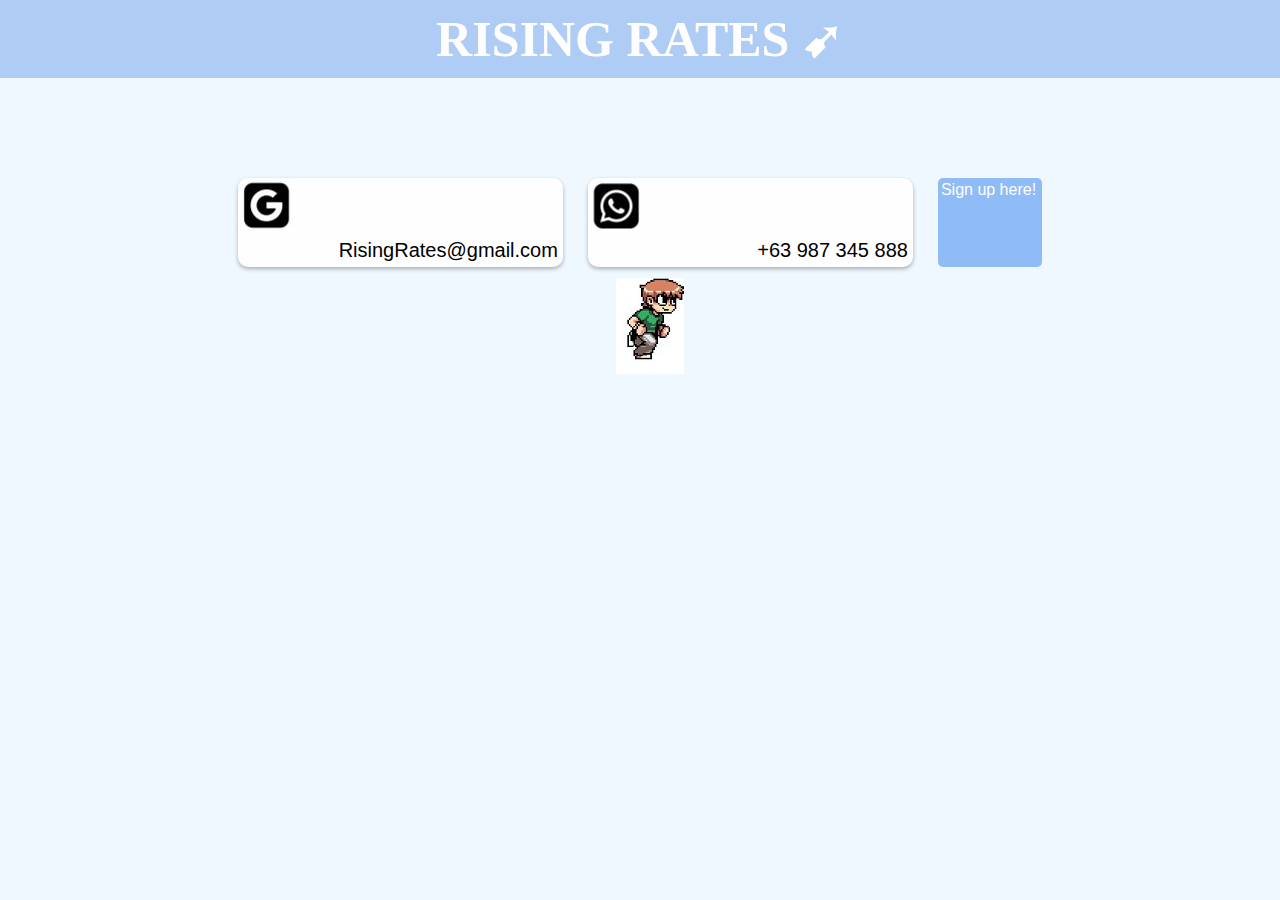
<file: Inquiries.html>
<!DOCTYPE html>
<html>
    <head> 
            <title> Pag akyat ng bayan sa layunin ng agrikultura</title>
        <link rel="stylesheet" href="Styles.css" />
    </head>
    <body>
        <header> 
            <h1> RISING RATES ➹ </h1> 
        </header>
    
        <div class="out">
            <div class="in">
                <div class="Email"></div>
                <div class="info">RisingRates@gmail.com</div>
                
            </div>

            <div class="in">
                <div class="Whatsapp"></div>
                <div class="info">+63 987 345 888</div>
            </div>
            <div class="cat"> </div>
            <a href="SUpage.html" class="click"> Sign up here! </a>
        </div>


    </body>
    
</html>
</file>
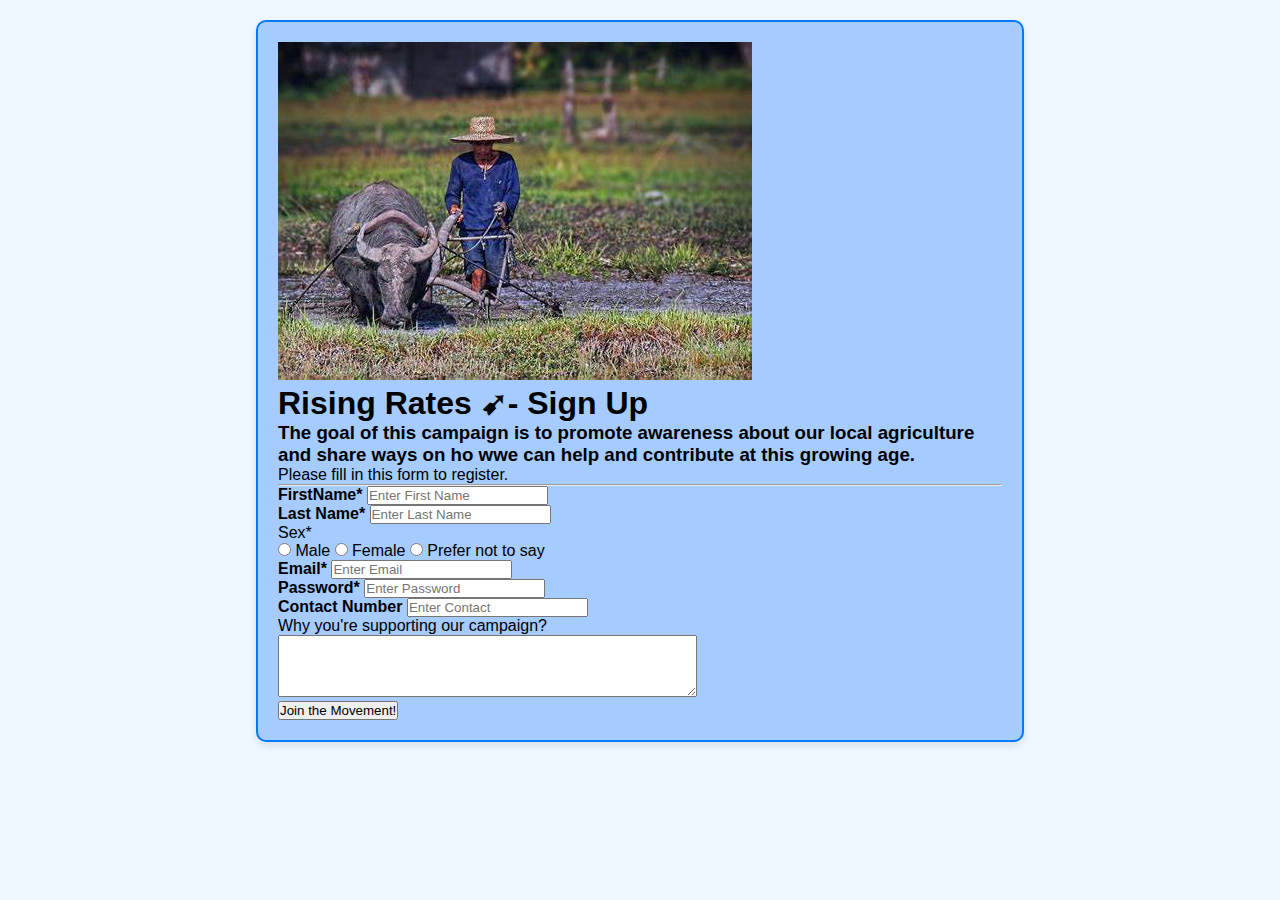
<file: proj_signup_lastname & proj_profile_lastname.html>
<!DOCTYPE html>
<html lang="en">
<head>
  
  <title>Rising Rates - Sign Up</title>
  <link rel="stylesheet" href="Styles.css" />
</head>
<body>

    <form id="signupForm">
        <div class="container">
          
        <img src="Images/SUP BG.jpg">
          <h1>Rising Rates ➹- Sign Up</h1>
        <h3> The goal of this campaign is to promote awareness about our local agriculture and share ways on ho wwe can help and contribute at this growing age.</h3>
          <p>Please fill in this form to register.</p>
          <hr>
            
          <label for="First Name"><b>FirstName*</b></label>
          <input type="text" placeholder="Enter First Name" name="FirstName" id="FirstName" required> <br>
      
          <label for="Last Name"><b>Last Name*</b></label>
          <input type="text" placeholder="Enter Last Name" name="LastName" id="LastName"required><br>
          
          <label >Sex*</label>
            <div class="radio-group" >
            <label><input type="radio" name="sex" value="Male" required> Male</label>
            <label><input type="radio" name="sex" value="Female" required> Female</label>
            <label><input type="radio" name="sex" value="Prefer not to say"required> Prefer not to say</label><br>
            </div>

        <label for="Email"><b>Email*</b></label>
          <input type="text" placeholder="Enter Email" name="Email" id="Email"required><br>
     
          <label for="psw"><b>Password*</b></label>
          <input type="password" placeholder="Enter Password" name="psw" id="psw"required><br>
                
               
          <label for="Contact"><b>Contact Number</b></label>
          <input type="text" placeholder="Enter Contact" name="contact" id="Contact"><br>

          <label for="comments">Why you're supporting our campaign?</label><br>
            <textarea id="comments" name="comments" rows="4" cols="50" required></textarea>
              
                </textarea><br>

                <button type="submit">Join the Movement!</button>
                
        </div>

        
    </form>
      
    <div id="profileInfo" style="display: none;">
          <h3>Your Profile!</h3>
          <p><strong>First Name:</strong> <span id="profileFirstName"></span></p>
          <p><strong>Last Name:</strong> <span id="profileLastName"></span></p>
          <p><strong>Email:</strong> <span id="profileEmail"></span></p>
          <p><strong>Sex:</strong> <span id="profileSex"></span></p>
          <p><strong>Why I support this campaign:</strong> <span id="profileReason"></span></p>
          <h2>Thank you for registering and for appreciating our local farmers and fishermen!</h2>
        </div>

      
<script src="JS.js"></script>
</html>
</file>
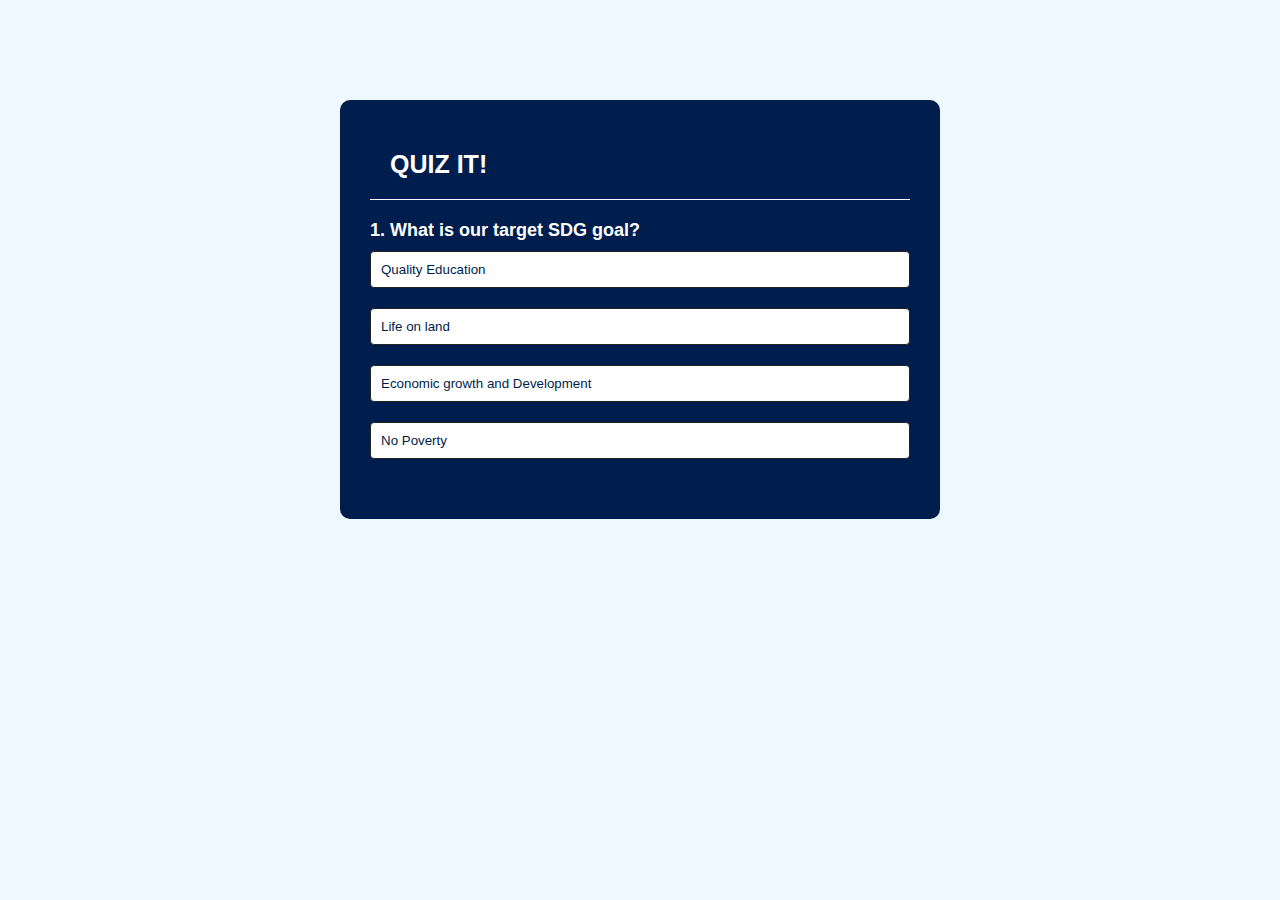
<file: quiz.html>
<!DOCTYPE html>
<html>
    <head>
        <link rel="stylesheet" href="quiz styles.css" />
    </head>
    <body>
        <div class = "mainQuiz" >
            <h1> QUIZ IT! </h1>
            <div class = "quizz">
                <h2 id = "question">Question goes here</h2>
                <div id = "ansBtn">
                    <button class ="button">Answer 1</button>
                    <button class ="button">Answer 2</button>
                    <button class ="button">Answer 3</button>
                    <button class ="button">Answer 4</button>
                </div>
                    <button id="btnNext">Next</button>
            </div>
        </div>
        <script src="java script.js"> </script>
    </body>



</html>
</file>
<file: Styles.css>
*{
    margin: 0px;
    padding: 0px;
    box-sizing: border-box;
    }

header {
    padding: 10px;
    text-align: center;
    background: #8eb6eeaa;
    color: rgb(255, 254, 254);
    font-size: 25px; 
    font-family: Georgia, 'Times New Roman', Times, serif;
}  

body{
    background-color: aliceblue;
    font-family: sans-serif;
}
.boxxx{
    display: flex;
    flex:1;
    justify-content: left;
    margin-left: 20%;
    flex-wrap: wrap;
    gap:25px;
    margin-top:100px;
}
.boxx{
    display: flex;
    flex:1;
    justify-content: center;
    flex-wrap: wrap;
    gap:25px;
    margin-top:100px;
} 
.box{
    width:325px;
    background-color: rgb(255, 254, 254);
    border-radius:10px;
    box-shadow: 0px 2px 4px rgba(0,0,0,0.3);
    overflow: hidden;
    transition: transform 0.6s ease-in;
}
.box:hover{
    transform: translateY(20px);
}
.box img{
    width: 100%;
    height: auto;
    object-fit: cover;
}

.content1{
    padding: 20px;
    height: auto;
}
.content{
    padding: 20px;
    height: auto;
}
.content2
{
    padding: 20px;
    width: 100%;
    height: auto;
}
.content2 h1{ 
    font-size: 25px;
    margin-bottom: 10px;
    font-family: sans-serif;
}

.content2 p{
    font-size: 20px;
    color:black;
    margin-bottom: 10px;
    font-family: sans-serif;
}

.content1 h1{ 
    font-size: 25px;
    margin-bottom: 10px;
    font-family: sans-serif;
}

.content1 p{
    font-size: 20px;
    color:black;
    margin-bottom: 20px;
    font-family: sans-serif;
}.content h1{ 
    font-size: 25px;
    margin-bottom: 10px;
    font-family: sans-serif;
}

.content p{
    font-size: 20px;
    color:black;
    margin-bottom: 20px;
    font-family: sans-serif;
}

.click {
    display: inline-block;
    background-color: rgba(106, 163, 243, 0.721);
    color:rgb(255, 254, 254);
    border-radius: 5px;
    text-decoration: none;
    text-align: center;
    padding: 3px 6px 3px 3px;
}
.click:hover{
    background-color: black;
    color: #a5cbff;
}

section{
    border-radius: 10px;
    box-shadow: 0px 2px 4px rgba(0,0,0,0.3);
    border-color: #a5cbff;
    width: 90%;
    height: 200px;
    margin: 10px 10px 10px 10px;
    background-color:#a5cbff;
    
}
aside{
    display: flex;
    flex:1;
    justify-content: center;
    flex-wrap: wrap;
    gap:25px;
    margin-top:100px;

}
.inner img{
    width: 10%;
    height: auto;
    float: left;
}
.outer1{
    border-radius: 10px;
    box-shadow: 0px 2px 4px rgba(0,0,0,0.3);
    border-color: #a5cbff;
    width: 90%;
    height: 200px;
    margin: 10px 10px 10px 10px;
    background-color:#a5cbff;
    
}
.outer2{
    border-radius: 10px;
    box-shadow: 0px 2px 4px rgba(0,0,0,0.3);
    border-color: #a5cbff;
    width: 100%;
    height: auto;
    margin: 20px 10px 10px 0px;
    background-color:#a5cbff;
}
article{
    border-radius: 10px;
    box-shadow: 0px 2px 4px rgba(0,0,0,0.3);
    border-color: #a5cbff;
    width: 90%;
    height: auto;
    margin: 30px 10px 10px 10px;
    background-color:#a5cbff;
}

.inner2 img{
    width: 10%;
    height: auto;
    float: left;
}
 


footer{

    padding: 5px;
    text-align: center;
    background: #8eb6eeaa;
    color: rgb(255, 254, 254);
    font-size: 15px; 
    font-family:'Times New Roman', Times, serif;
    
}
.Email{
    background: url('Images/logo.jpg') no-repeat -712px -120px;
	width: 58px;
	height: 56px; 
}

.Email:hover{
    background: url('Images/logo.jpg') no-repeat -712px -184px;
	width: 58px;
	height: 56px;
}

.Whatsapp{
    background: url('Images/logo.jpg') no-repeat -792px -120px;
	width: 58px;
	height: 56px;
}

.Whatsapp:hover{
    background: url('Images/logo.jpg') no-repeat -792px -184px;
	width: 58px;
	height: 56px;
}

.Email .Whatsapp {
    float: left;
}


.out{
    display: flex;
    flex:1;
    justify-content: center;
    flex-wrap: wrap;
    gap:25px;
    margin-top:100px;
}

.in{
    width:325px;
    background-color: rgb(255, 254, 254);
    border-radius:10px;
    box-shadow: 0px 2px 4px rgba(0,0,0,0.3);
    overflow: hidden;
}

.info{
    font-size: 20px;
    color: black;
    margin: 5px;
    float: right;
}

.cat{
    
    position: absolute;
    background: url('Images/Animating-A-Sprite.jpg')  no-repeat -10px -10px;
	width: 68px;
	height: 96px;
    animation: walking 1s steps(5) infinite;
    transform: translate(10px, 100px);
    

}

@keyframes walking{
0%{
    background-position: 0 0;
}

100%{
    background-position: -250px 0 ;
}
}

video{
    transform: translate(700px, -900px);
}

.inner img:hover{
    transform: scale(1.5);
}

.inner2 img:hover{
    transform: scale(1.5);
}

[class$="tent"]{
    background-color: blanchedalmond;
    height:auto;
}


.container{
    background-color: #a5cbff;
    border: 2px solid #007BFF;
    padding: 20px;
    margin: 20px auto;
    width: 60%;
    border-radius: 10px;
    font-family: Arial, sans-serif;
    box-shadow: 0 4px 8px rgba(0,0,0,0.1);
  
  }



#profileInfo{
   
    background-color: #a5cbff;
    border: 2px solid #007BFF;
    padding: 20px;
    margin: 20px auto;
    width: 60%;
    border-radius: 10px;
    font-family: Arial, sans-serif;
    box-shadow: 0 4px 8px rgba(0,0,0,0.1);
}
</file>
<file: quiz styles.css>
* {
    margin: 0;
    padding: 0;
    font-family: 'Poppins', sans-serif;
    box-sizing: border-box;
}

body {
 background-color: aliceblue ;
}

.mainQuiz {
    background-color: #001e4d;
    width: 90%;
    max-width: 600px;
    margin: 100px auto 0;
    border-radius: 10px;
    padding: 30px;
}

.mainQuiz h1{
    font-size: 25px ;
    color: #fff;
    font-weight: 600;
    border-bottom: 1px solid #fff;
    padding: 20px
}

.quizz{
    padding: 20px 0;
}

.quizz h2{
    font-size: 18px;
    color: #fff;
    font-weight: 600   ;
}

.button{
    background-color: #fff;
    color: #001e4d;
    font-weight: 500;
    width: 100%;
    border: 1px solid #222;
    padding: 10px;
    margin: 10px 0;
    text-align: left;
    border-radius: 4px;
    cursor: pointer;
    transition: all 0.3s;
}
.button:hover:not([disabled]){
    background-color:#001e4d;
    color:#fff
}
.button:disabled{
    cursor: no-drop;
}
#btnNext{
    background-color: #fff;
    color: #001e4d;
    font-weight: 500;
    width: 150px;
    border: 0;
    padding: 10px;
    margin: 20px auto 0;
    border-radius: 4px;
    transition: all 0.3s;
    display: none;
}

#btnNext:hover{
    background-color:#001e4d;
    color:#fff
}

.correct{
    background-color: #279f27;
}

.incorrect{
    background-color: #ce4444;
}
</file>
